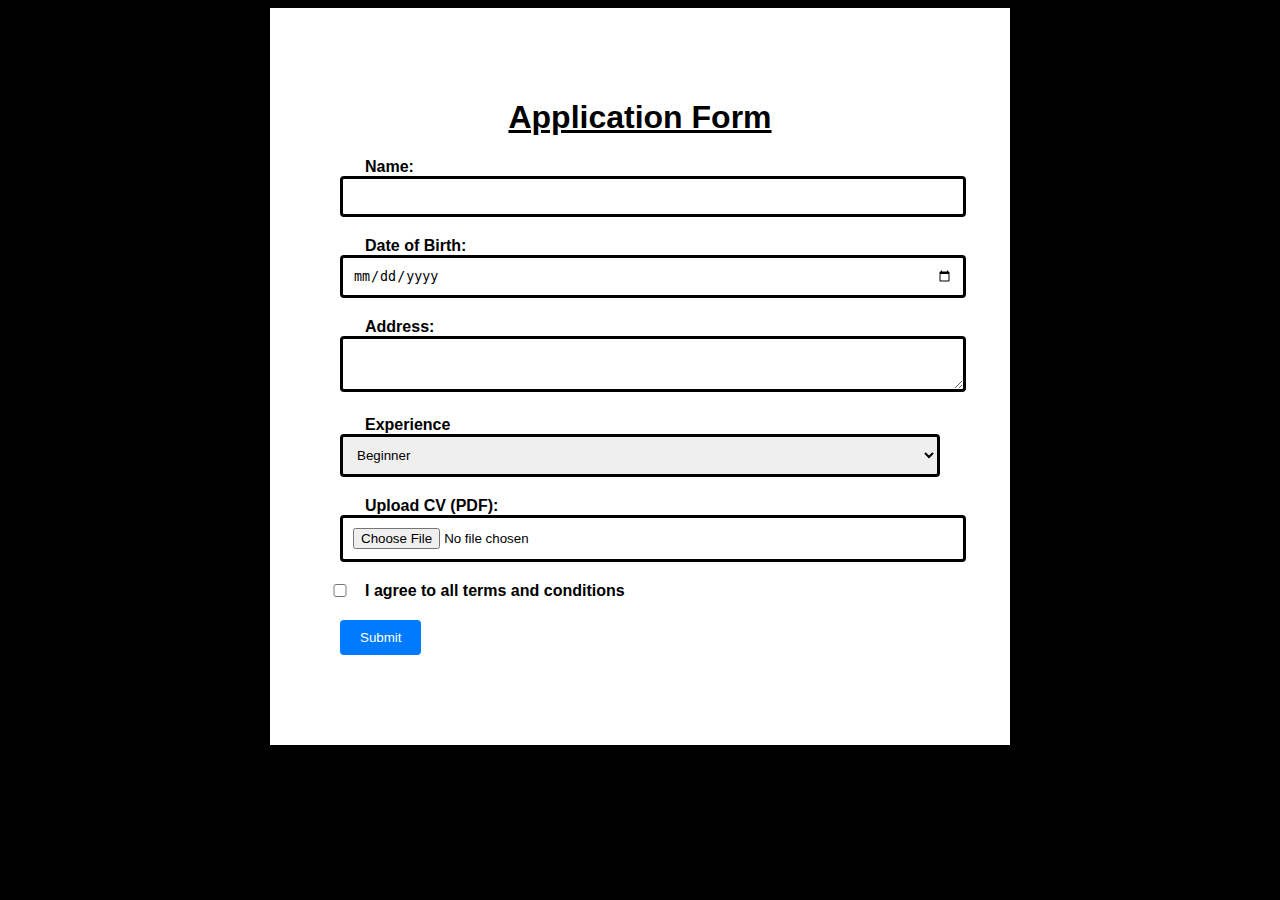
<file: ui ux.html>
<!DOCTYPE html>
<html lang="en">
<head>
    <meta charset="UTF-8">
    <meta name="viewport" content="width=device-width, initial-scale=1.0">
    <title>Application Form</title>
    <link rel="stylesheet" href="ui ux.css">
</head>
<body>
    <div class="container">
        <h1><u>Application Form</h1></u>
        <form id="application-form">
            <div class="form-group">
                <label for="name">Name:</label>
                <input type="text" id="name" name="name" required>
            </div>
            <div class="form-group">
                <label for="dob">Date of Birth:</label>
                <input type="date" id="dob" name="dob" required>
            </div>
            <div class="form-group">
                <label for="address">Address:</label>
                <textarea id="address" name="address" required></textarea>
            </div>
            <div class="form-group">
                <label for="position">Experience</label>
                <select id="position" name="position" required>
                    
                    <option value="position1">Beginner</option>
                    <option value="position2">Less than 5 years</option>
                    <option value="position3">More than five years</option>
                </select>
            </div>
            <div class="form-group">
                <label for="cv">Upload CV (PDF):</label>
                <input type="file" id="cv" name="cv" accept=".pdf" required>
            </div>
            <div class="form-group"><div class="form-group">
                <label for="terms">I agree to all terms and conditions</label>
                <input type="checkbox" id="terms" name="terms" required>
            </div>
            
            
            <div class="form-group">
                <button type="submit">Submit</button>
            </div>
        </form>
        <div id="success-message" class="hidden">
            <p>Application submitted successfully!</p>
        </div>
    </div>
    
    <script src="ui ux.js"></script>
</body>
</html>
</file>
<file: ui ux.css>
body {
    font-family: Arial, sans-serif;
    background-color: #000000;
}

.container {
    background-color: #ffffff;
    max-width: 600px;
    margin: 0 auto;
    padding: 70px;
    box-shadow: 0px 0px 10px rgba(0, 0, 0, 0.1);
}

h1 {
    text-align: center;
}

.form-group {
    margin-bottom: 20px;
}

label {
    display: block;
    font-weight: bold;
}

input[type="text"],
input[type="date"],
textarea,
select,
input[type="file"],
input[type="checkbox"] {
    width: 100%;
    padding: 10px;
    border: 3px solid #000000;
    border-radius: 4px;
}

button {
    background-color: #007bff;
    color: #fff;
    padding: 10px 20px;
    border: none;
    border-radius: 4px;
    cursor: pointer;
}

button:hover {
    background-color: #0056b3;
}

.hidden {
    display: none;
}
/* Style for the label next to the checkbox */
/* Style for the form group */
.form-group {
    position: relative;
    
}

/* Style for the label */
.form-group label {
    margin-left: 25px; /* Adjust margin-left for spacing */
}

/* Style for the checkbox */
.form-group input[type="checkbox"] {
    position: absolute;
    left: 0;
    margin: 0;
    transform: translateX(-50%);
    top:2px;
   
}
</file>
